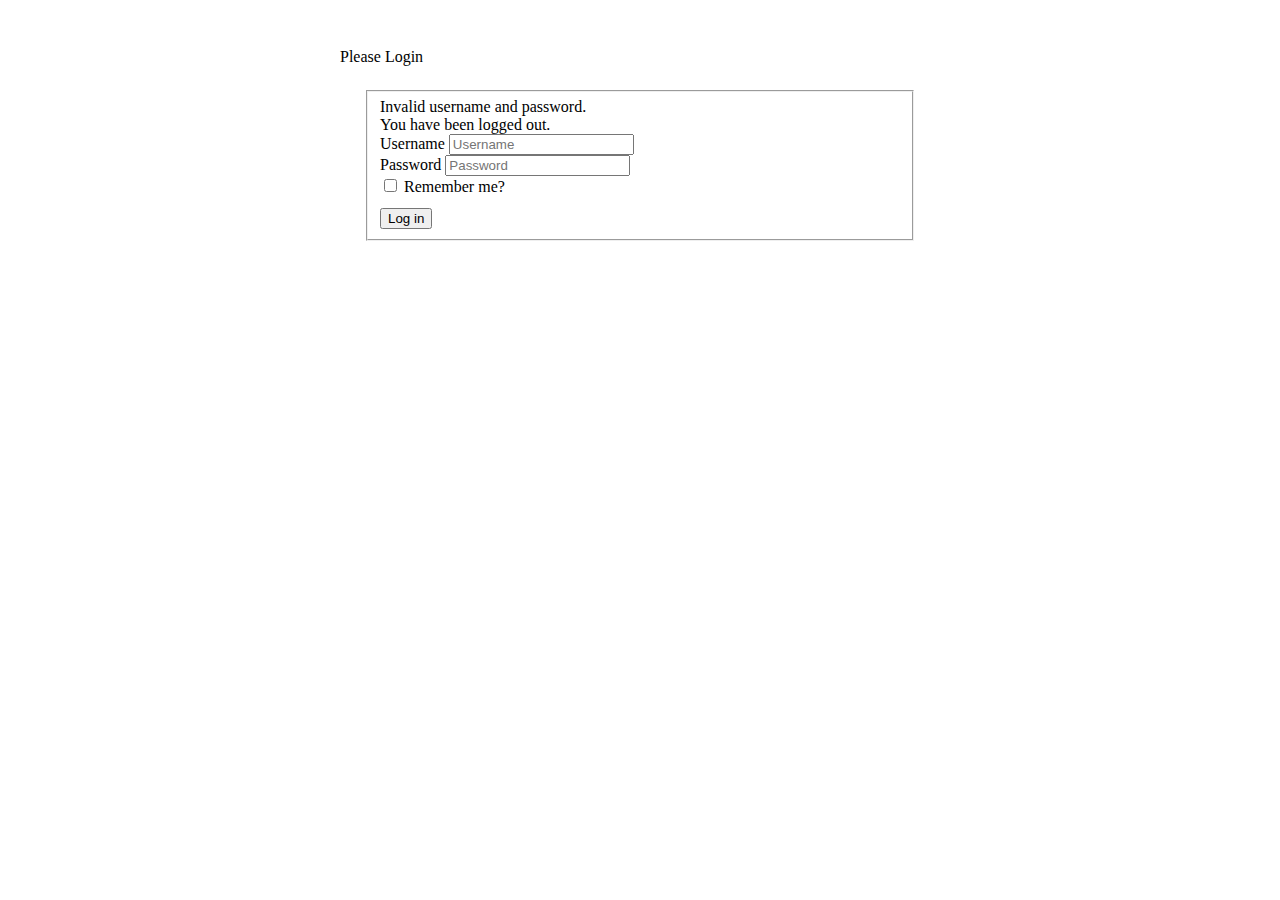
<file: DHS/target/classes/templates/login.html>
<html xmlns:th="http://www.thymeleaf.org">
    <head th:insert="fragments.html :: headerfiles">
        <title>Nova Solution - login</title>
    </head>
    <body>
        <div class="container">
            <div style="width:600px;margin-left: auto;margin-right: auto;margin-top:24px;padding: 24px;">
                <div class="card">
                    <div class="card-header">
                        <i class="fa fa-user"></i> Please Login
                    </div>
                    <div class="card-block" style="padding: 24px;">
                        <form name="f" th:action="@{/signin}" method="post">
                            <fieldset>
                                <!-- Thymeleaf + Spring Security error display -->
                                <div th:if="${param.error}" class="alert alert-danger">
                                    Invalid username and password.
                                </div>

                                <div th:if="${param.logout}" class="alert alert-success">
                                    You have been logged out.
                                </div>

                                <!-- Login Controls -->
                                <div class="form-group">
                                    <label for="txtUsername">Username</label>
                                    <input type="text" class="form-control" id="txtUsername" name="txtUsername"
                                           placeholder="Username">
                                </div>

                                <div class="form-group">
                                    <label for="txtPassword">Password</label>
                                    <input type="password" class="form-control" id="txtPassword" name="txtPassword"
                                           placeholder="Password">
                                </div>

                                <div class="form-check">
                                    <input type="checkbox" class="form-check-input" id="checkRememberMe" name="checkRememberMe">
                                    <label class="form-check-label" for="checkRememberMe">Remember me?</label>
                                </div>

                                <!-- Login Button -->
                                <div class="form-actions" style="margin-top: 12px;">
                                    <button type="submit" class="btn btn-success">Log in</button>
                                </div>
                            </fieldset>
                        </form>
                    </div>
                </div>
            </div>
        </div>
    </body>
</html>
</file>
